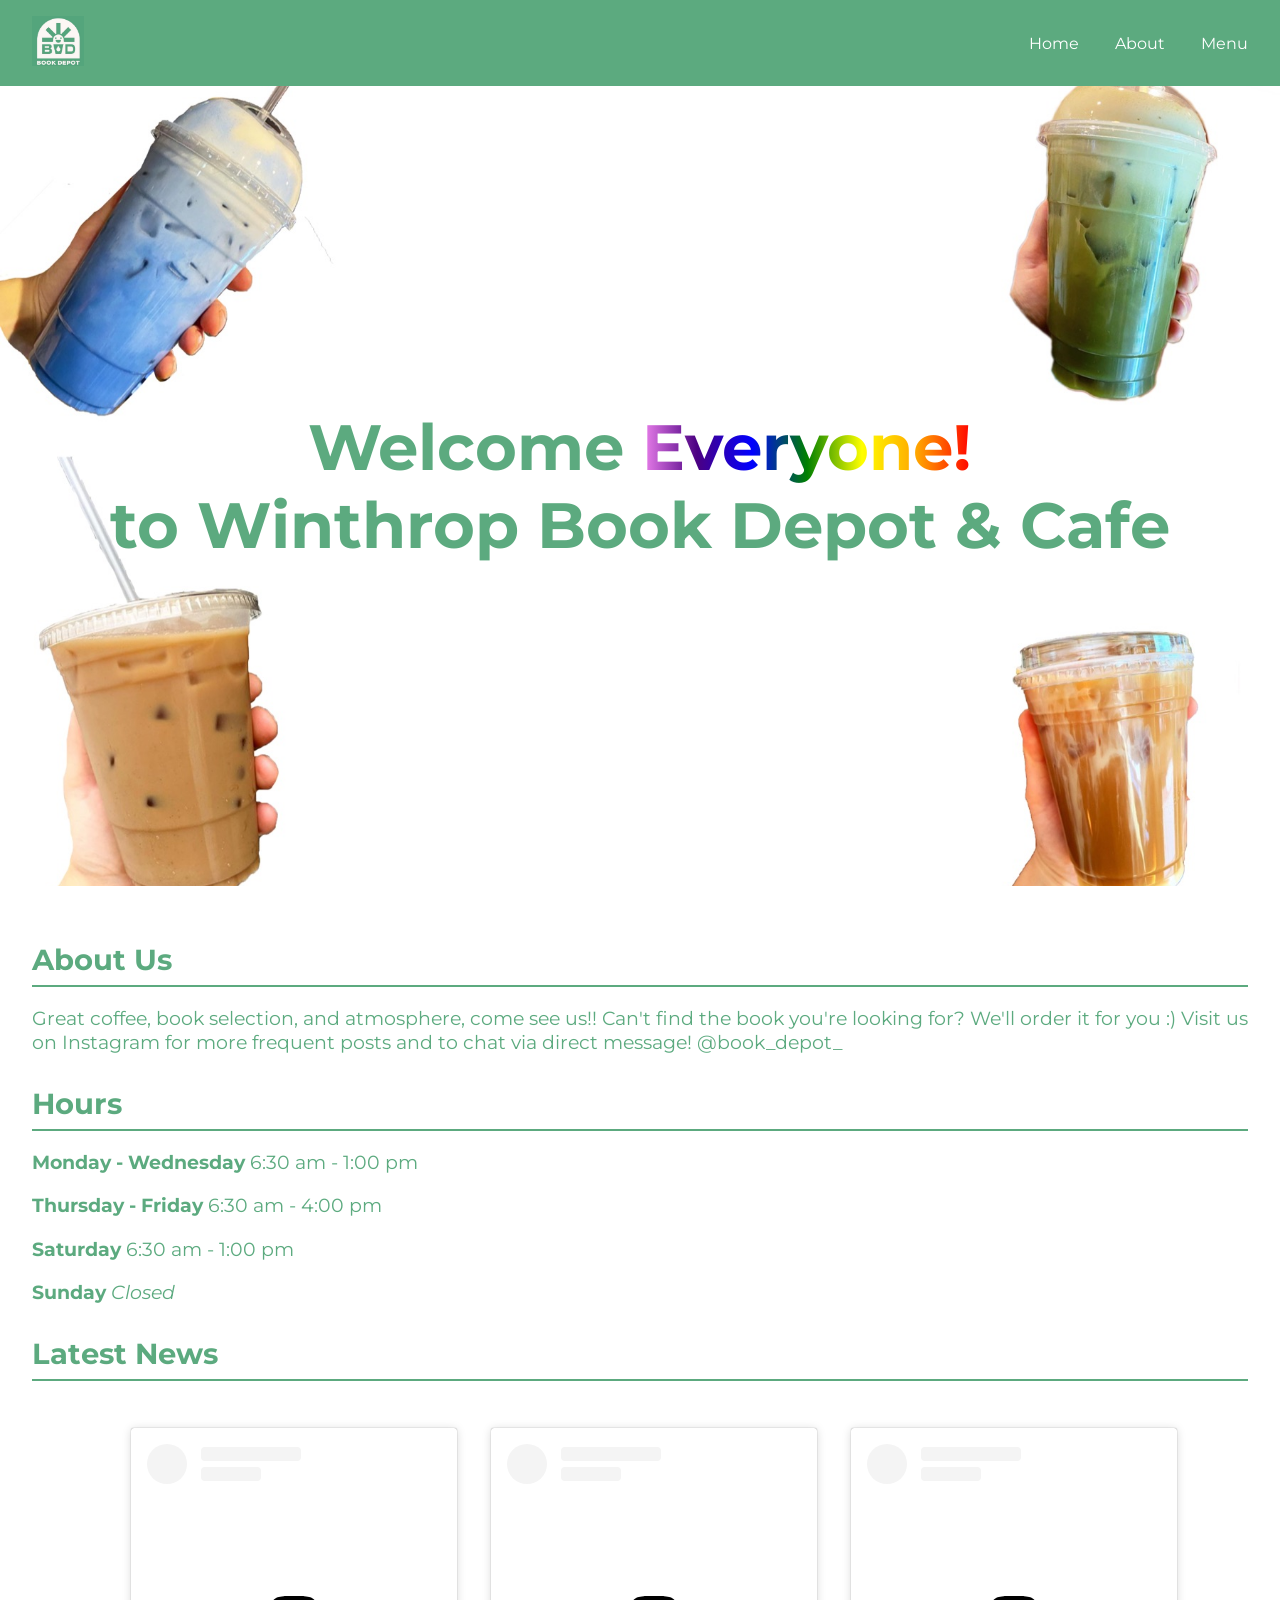
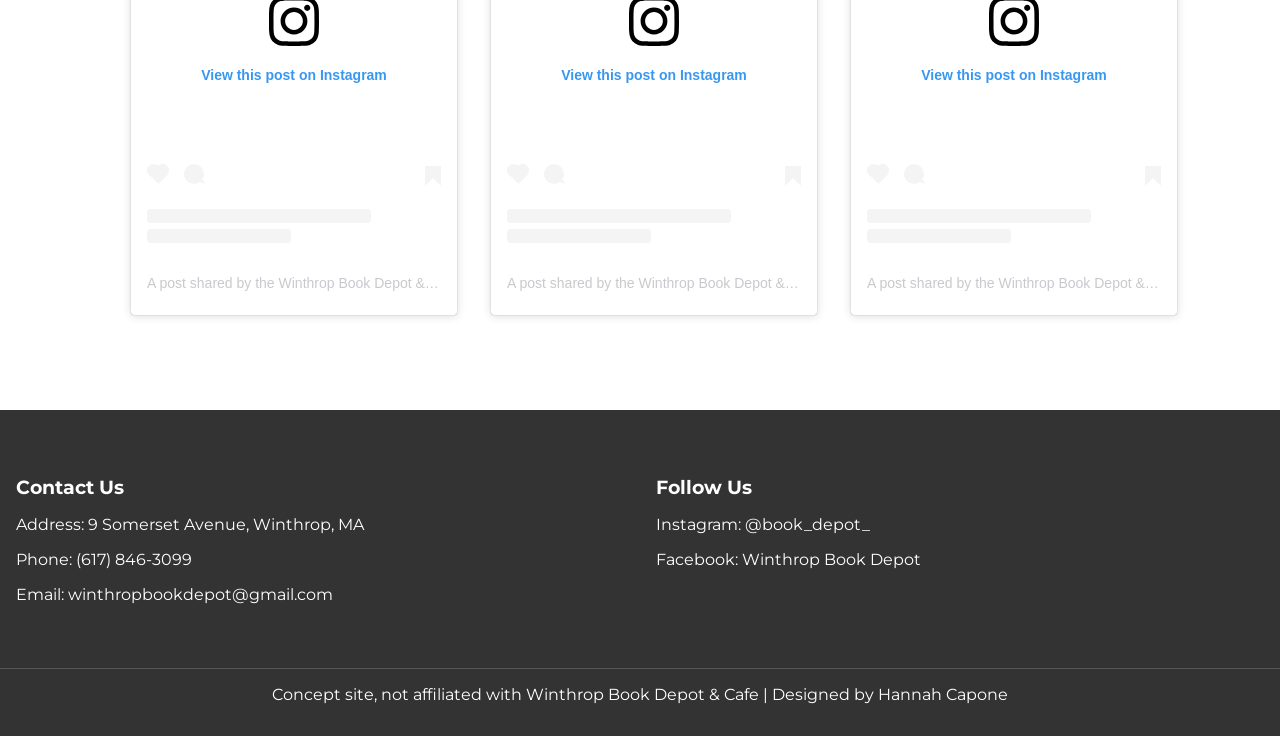
<file: index.html>
<!DOCTYPE html>
<html lang="en">
<head>
    <meta charset="UTF-8">
    <meta name="viewport" content="width=device-width, initial-scale=1.0">
    <title>Winthrop Book Depot</title>
    <link rel="stylesheet" href="styles.css">
</head>

<body>
    <!-- Navbar -->
    <nav class="navbar">
        <div class="logo">
            <a href="index.html">
                <img src="logo.jpg" alt="Winthrop Book Depot Logo"></a>
        </div>
        <div class="menu">
            <a href="index.html">Home</a>
            <a href="about.html">About</a>
            <a href="menu.html">Menu</a>
        </div>
    </nav>

    <!-- Hero Section -->
    <section class="hero" id="home">
        <h1>Welcome <span>Everyone!</span> <br> to Winthrop Book Depot & Cafe</h1>
    </section>


    <!-- Main Content -->
    <div class="content">
        <!-- About Section -->
        <div class="section" id="about">
            <h2>About Us</h2>
            <p>Great coffee, book selection, and atmosphere, come see us!! Can't find the book you're looking for? We'll order it for you :) Visit us on Instagram for more frequent posts and to chat via direct message! @book_depot_</p>
        </div>
        <div class="section" id="hours">
            <h2>Hours</h2>
            <p><b>Monday - Wednesday</b> 6:30 am - 1:00 pm</p>
            <p><b>Thursday - Friday</b> 6:30 am - 4:00 pm</p>
            <p><b>Saturday</b> 6:30 am - 1:00 pm</p>
            <p><b>Sunday</b> <i>Closed</i></p>

        </div>

        <!-- Instagram Section -->
        <div class="section" id="latest">
            <h2>Latest News</h2>
            <section class="instagram-posts">
                <div class="instagram-post">
                    <blockquote class="instagram-media" data-instgrm-captioned data-instgrm-permalink="https://www.instagram.com/p/C9DjlTVy_Si/?utm_source=ig_embed&amp;utm_campaign=loading" data-instgrm-version="14" style=" background:#FFF; border:0; border-radius:3px; box-shadow:0 0 1px 0 rgba(0,0,0,0.5),0 1px 10px 0 rgba(0,0,0,0.15); margin: 1px; max-width:540px; min-width:326px; padding:0; width:99.375%; width:-webkit-calc(100% - 2px); width:calc(100% - 2px);"><div style="padding:16px;"> <a href="https://www.instagram.com/p/C9DjlTVy_Si/?utm_source=ig_embed&amp;utm_campaign=loading" style=" background:#FFFFFF; line-height:0; padding:0 0; text-align:center; text-decoration:none; width:100%;" target="_blank"> <div style=" display: flex; flex-direction: row; align-items: center;"> <div style="background-color: #F4F4F4; border-radius: 50%; flex-grow: 0; height: 40px; margin-right: 14px; width: 40px;"></div> <div style="display: flex; flex-direction: column; flex-grow: 1; justify-content: center;"> <div style=" background-color: #F4F4F4; border-radius: 4px; flex-grow: 0; height: 14px; margin-bottom: 6px; width: 100px;"></div> <div style=" background-color: #F4F4F4; border-radius: 4px; flex-grow: 0; height: 14px; width: 60px;"></div></div></div><div style="padding: 19% 0;"></div> <div style="display:block; height:50px; margin:0 auto 12px; width:50px;"><svg width="50px" height="50px" viewBox="0 0 60 60" version="1.1" xmlns="https://www.w3.org/2000/svg" xmlns:xlink="https://www.w3.org/1999/xlink"><g stroke="none" stroke-width="1" fill="none" fill-rule="evenodd"><g transform="translate(-511.000000, -20.000000)" fill="#000000"><g><path d="M556.869,30.41 C554.814,30.41 553.148,32.076 553.148,34.131 C553.148,36.186 554.814,37.852 556.869,37.852 C558.924,37.852 560.59,36.186 560.59,34.131 C560.59,32.076 558.924,30.41 556.869,30.41 M541,60.657 C535.114,60.657 530.342,55.887 530.342,50 C530.342,44.114 535.114,39.342 541,39.342 C546.887,39.342 551.658,44.114 551.658,50 C551.658,55.887 546.887,60.657 541,60.657 M541,33.886 C532.1,33.886 524.886,41.1 524.886,50 C524.886,58.899 532.1,66.113 541,66.113 C549.9,66.113 557.115,58.899 557.115,50 C557.115,41.1 549.9,33.886 541,33.886 M565.378,62.101 C565.244,65.022 564.756,66.606 564.346,67.663 C563.803,69.06 563.154,70.057 562.106,71.106 C561.058,72.155 560.06,72.803 558.662,73.347 C557.607,73.757 556.021,74.244 553.102,74.378 C549.944,74.521 548.997,74.552 541,74.552 C533.003,74.552 532.056,74.521 528.898,74.378 C525.979,74.244 524.393,73.757 523.338,73.347 C521.94,72.803 520.942,72.155 519.894,71.106 C518.846,70.057 518.197,69.06 517.654,67.663 C517.244,66.606 516.755,65.022 516.623,62.101 C516.479,58.943 516.448,57.996 516.448,50 C516.448,42.003 516.479,41.056 516.623,37.899 C516.755,34.978 517.244,33.391 517.654,32.338 C518.197,30.938 518.846,29.942 519.894,28.894 C520.942,27.846 521.94,27.196 523.338,26.654 C524.393,26.244 525.979,25.756 528.898,25.623 C532.057,25.479 533.004,25.448 541,25.448 C548.997,25.448 549.943,25.479 553.102,25.623 C556.021,25.756 557.607,26.244 558.662,26.654 C560.06,27.196 561.058,27.846 562.106,28.894 C563.154,29.942 563.803,30.938 564.346,32.338 C564.756,33.391 565.244,34.978 565.378,37.899 C565.522,41.056 565.552,42.003 565.552,50 C565.552,57.996 565.522,58.943 565.378,62.101 M570.82,37.631 C570.674,34.438 570.167,32.258 569.425,30.349 C568.659,28.377 567.633,26.702 565.965,25.035 C564.297,23.368 562.623,22.342 560.652,21.575 C558.743,20.834 556.562,20.326 553.369,20.18 C550.169,20.033 549.148,20 541,20 C532.853,20 531.831,20.033 528.631,20.18 C525.438,20.326 523.257,20.834 521.349,21.575 C519.376,22.342 517.703,23.368 516.035,25.035 C514.368,26.702 513.342,28.377 512.574,30.349 C511.834,32.258 511.326,34.438 511.181,37.631 C511.035,40.831 511,41.851 511,50 C511,58.147 511.035,59.17 511.181,62.369 C511.326,65.562 511.834,67.743 512.574,69.651 C513.342,71.625 514.368,73.296 516.035,74.965 C517.703,76.634 519.376,77.658 521.349,78.425 C523.257,79.167 525.438,79.673 528.631,79.82 C531.831,79.965 532.853,80.001 541,80.001 C549.148,80.001 550.169,79.965 553.369,79.82 C556.562,79.673 558.743,79.167 560.652,78.425 C562.623,77.658 564.297,76.634 565.965,74.965 C567.633,73.296 568.659,71.625 569.425,69.651 C570.167,67.743 570.674,65.562 570.82,62.369 C570.966,59.17 571,58.147 571,50 C571,41.851 570.966,40.831 570.82,37.631"></path></g></g></g></svg></div><div style="padding-top: 8px;"> <div style=" color:#3897f0; font-family:Arial,sans-serif; font-size:14px; font-style:normal; font-weight:550; line-height:18px;">View this post on Instagram</div></div><div style="padding: 12.5% 0;"></div> <div style="display: flex; flex-direction: row; margin-bottom: 14px; align-items: center;"><div> <div style="background-color: #F4F4F4; border-radius: 50%; height: 12.5px; width: 12.5px; transform: translateX(0px) translateY(7px);"></div> <div style="background-color: #F4F4F4; height: 12.5px; transform: rotate(-45deg) translateX(3px) translateY(1px); width: 12.5px; flex-grow: 0; margin-right: 14px; margin-left: 2px;"></div> <div style="background-color: #F4F4F4; border-radius: 50%; height: 12.5px; width: 12.5px; transform: translateX(9px) translateY(-18px);"></div></div><div style="margin-left: 8px;"> <div style=" background-color: #F4F4F4; border-radius: 50%; flex-grow: 0; height: 20px; width: 20px;"></div> <div style=" width: 0; height: 0; border-top: 2px solid transparent; border-left: 6px solid #f4f4f4; border-bottom: 2px solid transparent; transform: translateX(16px) translateY(-4px) rotate(30deg)"></div></div><div style="margin-left: auto;"> <div style=" width: 0px; border-top: 8px solid #F4F4F4; border-right: 8px solid transparent; transform: translateY(16px);"></div> <div style=" background-color: #F4F4F4; flex-grow: 0; height: 12px; width: 16px; transform: translateY(-4px);"></div> <div style=" width: 0; height: 0; border-top: 8px solid #F4F4F4; border-left: 8px solid transparent; transform: translateY(-4px) translateX(8px);"></div></div></div> <div style="display: flex; flex-direction: column; flex-grow: 1; justify-content: center; margin-bottom: 24px;"> <div style=" background-color: #F4F4F4; border-radius: 4px; flex-grow: 0; height: 14px; margin-bottom: 6px; width: 224px;"></div> <div style=" background-color: #F4F4F4; border-radius: 4px; flex-grow: 0; height: 14px; width: 144px;"></div></div></a><p style=" color:#c9c8cd; font-family:Arial,sans-serif; font-size:14px; line-height:17px; margin-bottom:0; margin-top:8px; overflow:hidden; padding:8px 0 7px; text-align:center; text-overflow:ellipsis; white-space:nowrap;"><a href="https://www.instagram.com/p/C9DjlTVy_Si/?utm_source=ig_embed&amp;utm_campaign=loading" style=" color:#c9c8cd; font-family:Arial,sans-serif; font-size:14px; font-style:normal; font-weight:normal; line-height:17px; text-decoration:none;" target="_blank">A post shared by the Winthrop Book Depot &amp; Cafe (@book_depot_)</a></p></div></blockquote>                </div>
                <div class="instagram-post">
                    <blockquote class="instagram-media" data-instgrm-captioned data-instgrm-permalink="https://www.instagram.com/p/C8rqz9oOfrF/?utm_source=ig_embed&amp;utm_campaign=loading" data-instgrm-version="14" style=" background:#FFF; border:0; border-radius:3px; box-shadow:0 0 1px 0 rgba(0,0,0,0.5),0 1px 10px 0 rgba(0,0,0,0.15); margin: 1px; max-width:540px; min-width:326px; padding:0; width:99.375%; width:-webkit-calc(100% - 2px); width:calc(100% - 2px);"><div style="padding:16px;"> <a href="https://www.instagram.com/p/C8rqz9oOfrF/?utm_source=ig_embed&amp;utm_campaign=loading" style=" background:#FFFFFF; line-height:0; padding:0 0; text-align:center; text-decoration:none; width:100%;" target="_blank"> <div style=" display: flex; flex-direction: row; align-items: center;"> <div style="background-color: #F4F4F4; border-radius: 50%; flex-grow: 0; height: 40px; margin-right: 14px; width: 40px;"></div> <div style="display: flex; flex-direction: column; flex-grow: 1; justify-content: center;"> <div style=" background-color: #F4F4F4; border-radius: 4px; flex-grow: 0; height: 14px; margin-bottom: 6px; width: 100px;"></div> <div style=" background-color: #F4F4F4; border-radius: 4px; flex-grow: 0; height: 14px; width: 60px;"></div></div></div><div style="padding: 19% 0;"></div> <div style="display:block; height:50px; margin:0 auto 12px; width:50px;"><svg width="50px" height="50px" viewBox="0 0 60 60" version="1.1" xmlns="https://www.w3.org/2000/svg" xmlns:xlink="https://www.w3.org/1999/xlink"><g stroke="none" stroke-width="1" fill="none" fill-rule="evenodd"><g transform="translate(-511.000000, -20.000000)" fill="#000000"><g><path d="M556.869,30.41 C554.814,30.41 553.148,32.076 553.148,34.131 C553.148,36.186 554.814,37.852 556.869,37.852 C558.924,37.852 560.59,36.186 560.59,34.131 C560.59,32.076 558.924,30.41 556.869,30.41 M541,60.657 C535.114,60.657 530.342,55.887 530.342,50 C530.342,44.114 535.114,39.342 541,39.342 C546.887,39.342 551.658,44.114 551.658,50 C551.658,55.887 546.887,60.657 541,60.657 M541,33.886 C532.1,33.886 524.886,41.1 524.886,50 C524.886,58.899 532.1,66.113 541,66.113 C549.9,66.113 557.115,58.899 557.115,50 C557.115,41.1 549.9,33.886 541,33.886 M565.378,62.101 C565.244,65.022 564.756,66.606 564.346,67.663 C563.803,69.06 563.154,70.057 562.106,71.106 C561.058,72.155 560.06,72.803 558.662,73.347 C557.607,73.757 556.021,74.244 553.102,74.378 C549.944,74.521 548.997,74.552 541,74.552 C533.003,74.552 532.056,74.521 528.898,74.378 C525.979,74.244 524.393,73.757 523.338,73.347 C521.94,72.803 520.942,72.155 519.894,71.106 C518.846,70.057 518.197,69.06 517.654,67.663 C517.244,66.606 516.755,65.022 516.623,62.101 C516.479,58.943 516.448,57.996 516.448,50 C516.448,42.003 516.479,41.056 516.623,37.899 C516.755,34.978 517.244,33.391 517.654,32.338 C518.197,30.938 518.846,29.942 519.894,28.894 C520.942,27.846 521.94,27.196 523.338,26.654 C524.393,26.244 525.979,25.756 528.898,25.623 C532.057,25.479 533.004,25.448 541,25.448 C548.997,25.448 549.943,25.479 553.102,25.623 C556.021,25.756 557.607,26.244 558.662,26.654 C560.06,27.196 561.058,27.846 562.106,28.894 C563.154,29.942 563.803,30.938 564.346,32.338 C564.756,33.391 565.244,34.978 565.378,37.899 C565.522,41.056 565.552,42.003 565.552,50 C565.552,57.996 565.522,58.943 565.378,62.101 M570.82,37.631 C570.674,34.438 570.167,32.258 569.425,30.349 C568.659,28.377 567.633,26.702 565.965,25.035 C564.297,23.368 562.623,22.342 560.652,21.575 C558.743,20.834 556.562,20.326 553.369,20.18 C550.169,20.033 549.148,20 541,20 C532.853,20 531.831,20.033 528.631,20.18 C525.438,20.326 523.257,20.834 521.349,21.575 C519.376,22.342 517.703,23.368 516.035,25.035 C514.368,26.702 513.342,28.377 512.574,30.349 C511.834,32.258 511.326,34.438 511.181,37.631 C511.035,40.831 511,41.851 511,50 C511,58.147 511.035,59.17 511.181,62.369 C511.326,65.562 511.834,67.743 512.574,69.651 C513.342,71.625 514.368,73.296 516.035,74.965 C517.703,76.634 519.376,77.658 521.349,78.425 C523.257,79.167 525.438,79.673 528.631,79.82 C531.831,79.965 532.853,80.001 541,80.001 C549.148,80.001 550.169,79.965 553.369,79.82 C556.562,79.673 558.743,79.167 560.652,78.425 C562.623,77.658 564.297,76.634 565.965,74.965 C567.633,73.296 568.659,71.625 569.425,69.651 C570.167,67.743 570.674,65.562 570.82,62.369 C570.966,59.17 571,58.147 571,50 C571,41.851 570.966,40.831 570.82,37.631"></path></g></g></g></svg></div><div style="padding-top: 8px;"> <div style=" color:#3897f0; font-family:Arial,sans-serif; font-size:14px; font-style:normal; font-weight:550; line-height:18px;">View this post on Instagram</div></div><div style="padding: 12.5% 0;"></div> <div style="display: flex; flex-direction: row; margin-bottom: 14px; align-items: center;"><div> <div style="background-color: #F4F4F4; border-radius: 50%; height: 12.5px; width: 12.5px; transform: translateX(0px) translateY(7px);"></div> <div style="background-color: #F4F4F4; height: 12.5px; transform: rotate(-45deg) translateX(3px) translateY(1px); width: 12.5px; flex-grow: 0; margin-right: 14px; margin-left: 2px;"></div> <div style="background-color: #F4F4F4; border-radius: 50%; height: 12.5px; width: 12.5px; transform: translateX(9px) translateY(-18px);"></div></div><div style="margin-left: 8px;"> <div style=" background-color: #F4F4F4; border-radius: 50%; flex-grow: 0; height: 20px; width: 20px;"></div> <div style=" width: 0; height: 0; border-top: 2px solid transparent; border-left: 6px solid #f4f4f4; border-bottom: 2px solid transparent; transform: translateX(16px) translateY(-4px) rotate(30deg)"></div></div><div style="margin-left: auto;"> <div style=" width: 0px; border-top: 8px solid #F4F4F4; border-right: 8px solid transparent; transform: translateY(16px);"></div> <div style=" background-color: #F4F4F4; flex-grow: 0; height: 12px; width: 16px; transform: translateY(-4px);"></div> <div style=" width: 0; height: 0; border-top: 8px solid #F4F4F4; border-left: 8px solid transparent; transform: translateY(-4px) translateX(8px);"></div></div></div> <div style="display: flex; flex-direction: column; flex-grow: 1; justify-content: center; margin-bottom: 24px;"> <div style=" background-color: #F4F4F4; border-radius: 4px; flex-grow: 0; height: 14px; margin-bottom: 6px; width: 224px;"></div> <div style=" background-color: #F4F4F4; border-radius: 4px; flex-grow: 0; height: 14px; width: 144px;"></div></div></a><p style=" color:#c9c8cd; font-family:Arial,sans-serif; font-size:14px; line-height:17px; margin-bottom:0; margin-top:8px; overflow:hidden; padding:8px 0 7px; text-align:center; text-overflow:ellipsis; white-space:nowrap;"><a href="https://www.instagram.com/p/C8rqz9oOfrF/?utm_source=ig_embed&amp;utm_campaign=loading" style=" color:#c9c8cd; font-family:Arial,sans-serif; font-size:14px; font-style:normal; font-weight:normal; line-height:17px; text-decoration:none;" target="_blank">A post shared by the Winthrop Book Depot &amp; Cafe (@book_depot_)</a></p></div></blockquote>
                </div>
                <div class="instagram-post">
                    <blockquote class="instagram-media" data-instgrm-captioned data-instgrm-permalink="https://www.instagram.com/reel/C8aHNQGv-9n/?utm_source=ig_embed&amp;utm_campaign=loading" data-instgrm-version="14" style=" background:#FFF; border:0; border-radius:3px; box-shadow:0 0 1px 0 rgba(0,0,0,0.5),0 1px 10px 0 rgba(0,0,0,0.15); margin: 1px; max-width:540px; min-width:326px; padding:0; width:99.375%; width:-webkit-calc(100% - 2px); width:calc(100% - 2px);"><div style="padding:16px;"> <a href="https://www.instagram.com/reel/C8aHNQGv-9n/?utm_source=ig_embed&amp;utm_campaign=loading" style=" background:#FFFFFF; line-height:0; padding:0 0; text-align:center; text-decoration:none; width:100%;" target="_blank"> <div style=" display: flex; flex-direction: row; align-items: center;"> <div style="background-color: #F4F4F4; border-radius: 50%; flex-grow: 0; height: 40px; margin-right: 14px; width: 40px;"></div> <div style="display: flex; flex-direction: column; flex-grow: 1; justify-content: center;"> <div style=" background-color: #F4F4F4; border-radius: 4px; flex-grow: 0; height: 14px; margin-bottom: 6px; width: 100px;"></div> <div style=" background-color: #F4F4F4; border-radius: 4px; flex-grow: 0; height: 14px; width: 60px;"></div></div></div><div style="padding: 19% 0;"></div> <div style="display:block; height:50px; margin:0 auto 12px; width:50px;"><svg width="50px" height="50px" viewBox="0 0 60 60" version="1.1" xmlns="https://www.w3.org/2000/svg" xmlns:xlink="https://www.w3.org/1999/xlink"><g stroke="none" stroke-width="1" fill="none" fill-rule="evenodd"><g transform="translate(-511.000000, -20.000000)" fill="#000000"><g><path d="M556.869,30.41 C554.814,30.41 553.148,32.076 553.148,34.131 C553.148,36.186 554.814,37.852 556.869,37.852 C558.924,37.852 560.59,36.186 560.59,34.131 C560.59,32.076 558.924,30.41 556.869,30.41 M541,60.657 C535.114,60.657 530.342,55.887 530.342,50 C530.342,44.114 535.114,39.342 541,39.342 C546.887,39.342 551.658,44.114 551.658,50 C551.658,55.887 546.887,60.657 541,60.657 M541,33.886 C532.1,33.886 524.886,41.1 524.886,50 C524.886,58.899 532.1,66.113 541,66.113 C549.9,66.113 557.115,58.899 557.115,50 C557.115,41.1 549.9,33.886 541,33.886 M565.378,62.101 C565.244,65.022 564.756,66.606 564.346,67.663 C563.803,69.06 563.154,70.057 562.106,71.106 C561.058,72.155 560.06,72.803 558.662,73.347 C557.607,73.757 556.021,74.244 553.102,74.378 C549.944,74.521 548.997,74.552 541,74.552 C533.003,74.552 532.056,74.521 528.898,74.378 C525.979,74.244 524.393,73.757 523.338,73.347 C521.94,72.803 520.942,72.155 519.894,71.106 C518.846,70.057 518.197,69.06 517.654,67.663 C517.244,66.606 516.755,65.022 516.623,62.101 C516.479,58.943 516.448,57.996 516.448,50 C516.448,42.003 516.479,41.056 516.623,37.899 C516.755,34.978 517.244,33.391 517.654,32.338 C518.197,30.938 518.846,29.942 519.894,28.894 C520.942,27.846 521.94,27.196 523.338,26.654 C524.393,26.244 525.979,25.756 528.898,25.623 C532.057,25.479 533.004,25.448 541,25.448 C548.997,25.448 549.943,25.479 553.102,25.623 C556.021,25.756 557.607,26.244 558.662,26.654 C560.06,27.196 561.058,27.846 562.106,28.894 C563.154,29.942 563.803,30.938 564.346,32.338 C564.756,33.391 565.244,34.978 565.378,37.899 C565.522,41.056 565.552,42.003 565.552,50 C565.552,57.996 565.522,58.943 565.378,62.101 M570.82,37.631 C570.674,34.438 570.167,32.258 569.425,30.349 C568.659,28.377 567.633,26.702 565.965,25.035 C564.297,23.368 562.623,22.342 560.652,21.575 C558.743,20.834 556.562,20.326 553.369,20.18 C550.169,20.033 549.148,20 541,20 C532.853,20 531.831,20.033 528.631,20.18 C525.438,20.326 523.257,20.834 521.349,21.575 C519.376,22.342 517.703,23.368 516.035,25.035 C514.368,26.702 513.342,28.377 512.574,30.349 C511.834,32.258 511.326,34.438 511.181,37.631 C511.035,40.831 511,41.851 511,50 C511,58.147 511.035,59.17 511.181,62.369 C511.326,65.562 511.834,67.743 512.574,69.651 C513.342,71.625 514.368,73.296 516.035,74.965 C517.703,76.634 519.376,77.658 521.349,78.425 C523.257,79.167 525.438,79.673 528.631,79.82 C531.831,79.965 532.853,80.001 541,80.001 C549.148,80.001 550.169,79.965 553.369,79.82 C556.562,79.673 558.743,79.167 560.652,78.425 C562.623,77.658 564.297,76.634 565.965,74.965 C567.633,73.296 568.659,71.625 569.425,69.651 C570.167,67.743 570.674,65.562 570.82,62.369 C570.966,59.17 571,58.147 571,50 C571,41.851 570.966,40.831 570.82,37.631"></path></g></g></g></svg></div><div style="padding-top: 8px;"> <div style=" color:#3897f0; font-family:Arial,sans-serif; font-size:14px; font-style:normal; font-weight:550; line-height:18px;">View this post on Instagram</div></div><div style="padding: 12.5% 0;"></div> <div style="display: flex; flex-direction: row; margin-bottom: 14px; align-items: center;"><div> <div style="background-color: #F4F4F4; border-radius: 50%; height: 12.5px; width: 12.5px; transform: translateX(0px) translateY(7px);"></div> <div style="background-color: #F4F4F4; height: 12.5px; transform: rotate(-45deg) translateX(3px) translateY(1px); width: 12.5px; flex-grow: 0; margin-right: 14px; margin-left: 2px;"></div> <div style="background-color: #F4F4F4; border-radius: 50%; height: 12.5px; width: 12.5px; transform: translateX(9px) translateY(-18px);"></div></div><div style="margin-left: 8px;"> <div style=" background-color: #F4F4F4; border-radius: 50%; flex-grow: 0; height: 20px; width: 20px;"></div> <div style=" width: 0; height: 0; border-top: 2px solid transparent; border-left: 6px solid #f4f4f4; border-bottom: 2px solid transparent; transform: translateX(16px) translateY(-4px) rotate(30deg)"></div></div><div style="margin-left: auto;"> <div style=" width: 0px; border-top: 8px solid #F4F4F4; border-right: 8px solid transparent; transform: translateY(16px);"></div> <div style=" background-color: #F4F4F4; flex-grow: 0; height: 12px; width: 16px; transform: translateY(-4px);"></div> <div style=" width: 0; height: 0; border-top: 8px solid #F4F4F4; border-left: 8px solid transparent; transform: translateY(-4px) translateX(8px);"></div></div></div> <div style="display: flex; flex-direction: column; flex-grow: 1; justify-content: center; margin-bottom: 24px;"> <div style=" background-color: #F4F4F4; border-radius: 4px; flex-grow: 0; height: 14px; margin-bottom: 6px; width: 224px;"></div> <div style=" background-color: #F4F4F4; border-radius: 4px; flex-grow: 0; height: 14px; width: 144px;"></div></div></a><p style=" color:#c9c8cd; font-family:Arial,sans-serif; font-size:14px; line-height:17px; margin-bottom:0; margin-top:8px; overflow:hidden; padding:8px 0 7px; text-align:center; text-overflow:ellipsis; white-space:nowrap;"><a href="https://www.instagram.com/reel/C8aHNQGv-9n/?utm_source=ig_embed&amp;utm_campaign=loading" style=" color:#c9c8cd; font-family:Arial,sans-serif; font-size:14px; font-style:normal; font-weight:normal; line-height:17px; text-decoration:none;" target="_blank">A post shared by the Winthrop Book Depot &amp; Cafe (@book_depot_)</a></p></div></blockquote>                </div>
            </section>
        </div>
    </div>

    <div id="footer-placeholder"></div>
    <script src="includeFooter.js"></script>
    <script async src="https://www.instagram.com/embed.js"></script>

</body>
</html>
</file>
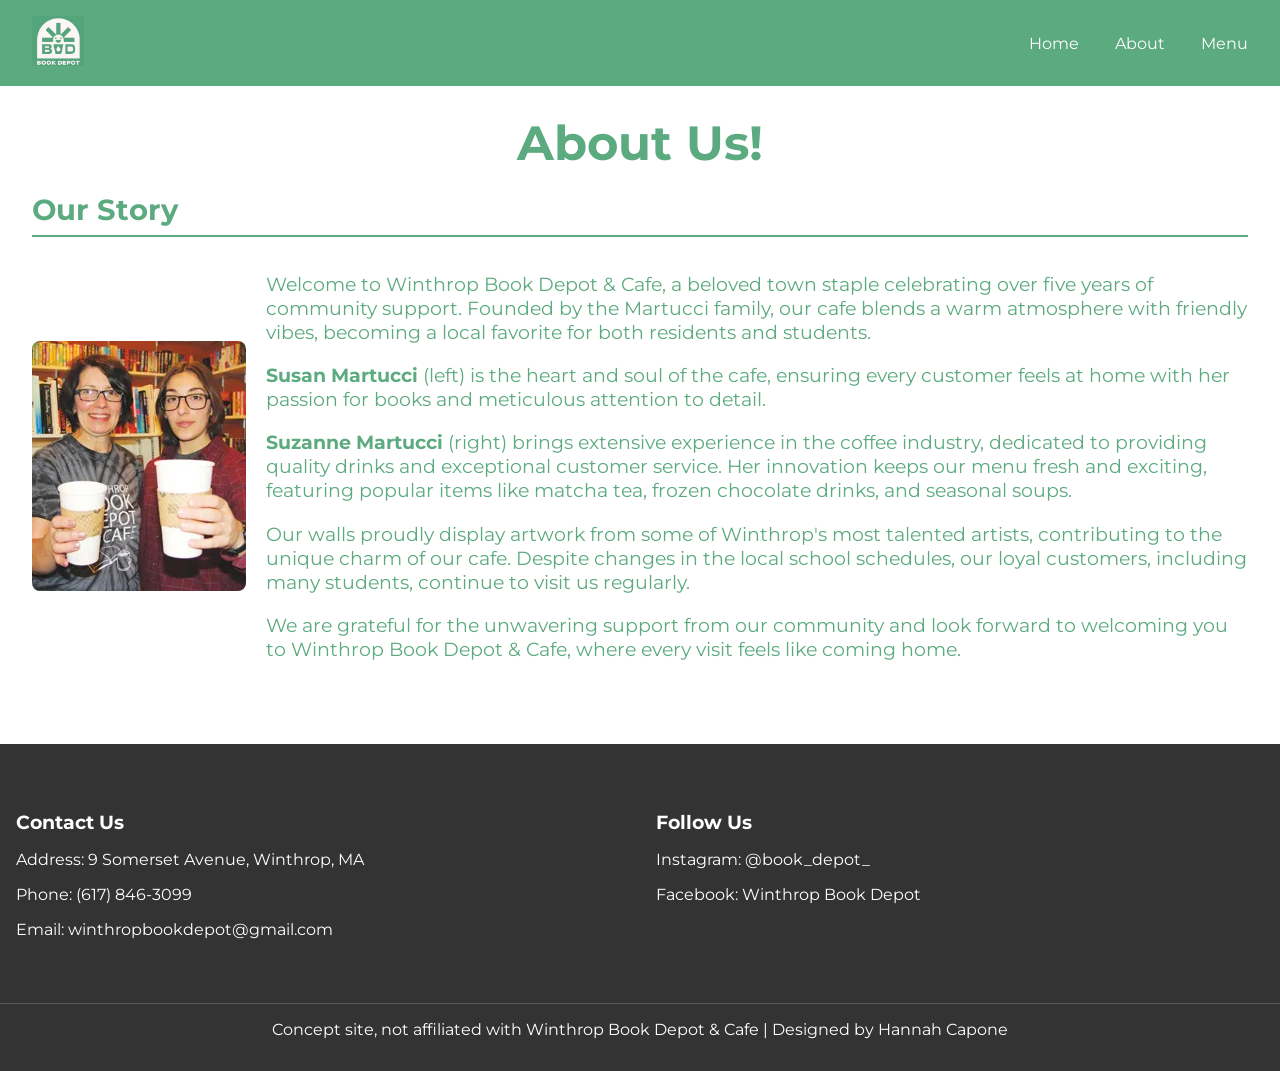
<file: about.html>
<!DOCTYPE html>
<html lang="en">
<head>
    <meta charset="UTF-8">
    <meta name="viewport" content="width=device-width, initial-scale=1.0">
    <title>About Us - Winthrop Book Depot</title>
    <link rel="stylesheet" href="styles.css">
</head>

<body>
    <!-- Navbar -->
    <nav class="navbar">
        <div class="logo">
            <a href="index.html">
                <img src="logo.jpg" alt="Winthrop Book Depot Logo"></a>
        </div>
        <div class="menu">
            <a href="index.html">Home</a>
            <a href="about.html">About</a>
            <a href="menu.html">Menu</a>
        </div>
    </nav>

    <!-- Main Content -->
    <div class="content">
        <!-- Hero Section -->
        <section class="hero0" id="about">
            <h1>About Us!</h1>
        </section>

    <!-- Owner Profiles Section -->
    <div class="section" id="owners">
        <h2>Our Story</h2>

        <div class="owner-profile">
            <img src="family.webp" alt="Susan and Suzanne Martucci holding coffee cups in the shop">
            <div class="description">
                <p>Welcome to Winthrop Book Depot & Cafe, a beloved town staple celebrating over five years of community support. Founded by the Martucci family, our cafe blends a warm atmosphere with friendly vibes, becoming a local favorite for both residents and students.</p>
                <p><strong>Susan Martucci</strong> (left) is the heart and soul of the cafe, ensuring every customer feels at home with her passion for books and meticulous attention to detail.</p>
                <p><strong>Suzanne Martucci</strong> (right) brings extensive experience in the coffee industry, dedicated to providing quality drinks and exceptional customer service. Her innovation keeps our menu fresh and exciting, featuring popular items like matcha tea, frozen chocolate drinks, and seasonal soups.</p>
                <p>Our walls proudly display artwork from some of Winthrop's most talented artists, contributing to the unique charm of our cafe. Despite changes in the local school schedules, our loyal customers, including many students, continue to visit us regularly.</p>
                <p>We are grateful for the unwavering support from our community and look forward to welcoming you to Winthrop Book Depot & Cafe, where every visit feels like coming home.</p>
            </div>
        </div>
    </div>    
    </div>

    <div id="footer-placeholder"></div>
    <script src="includeFooter.js"></script>


</body>
</html>
</file>
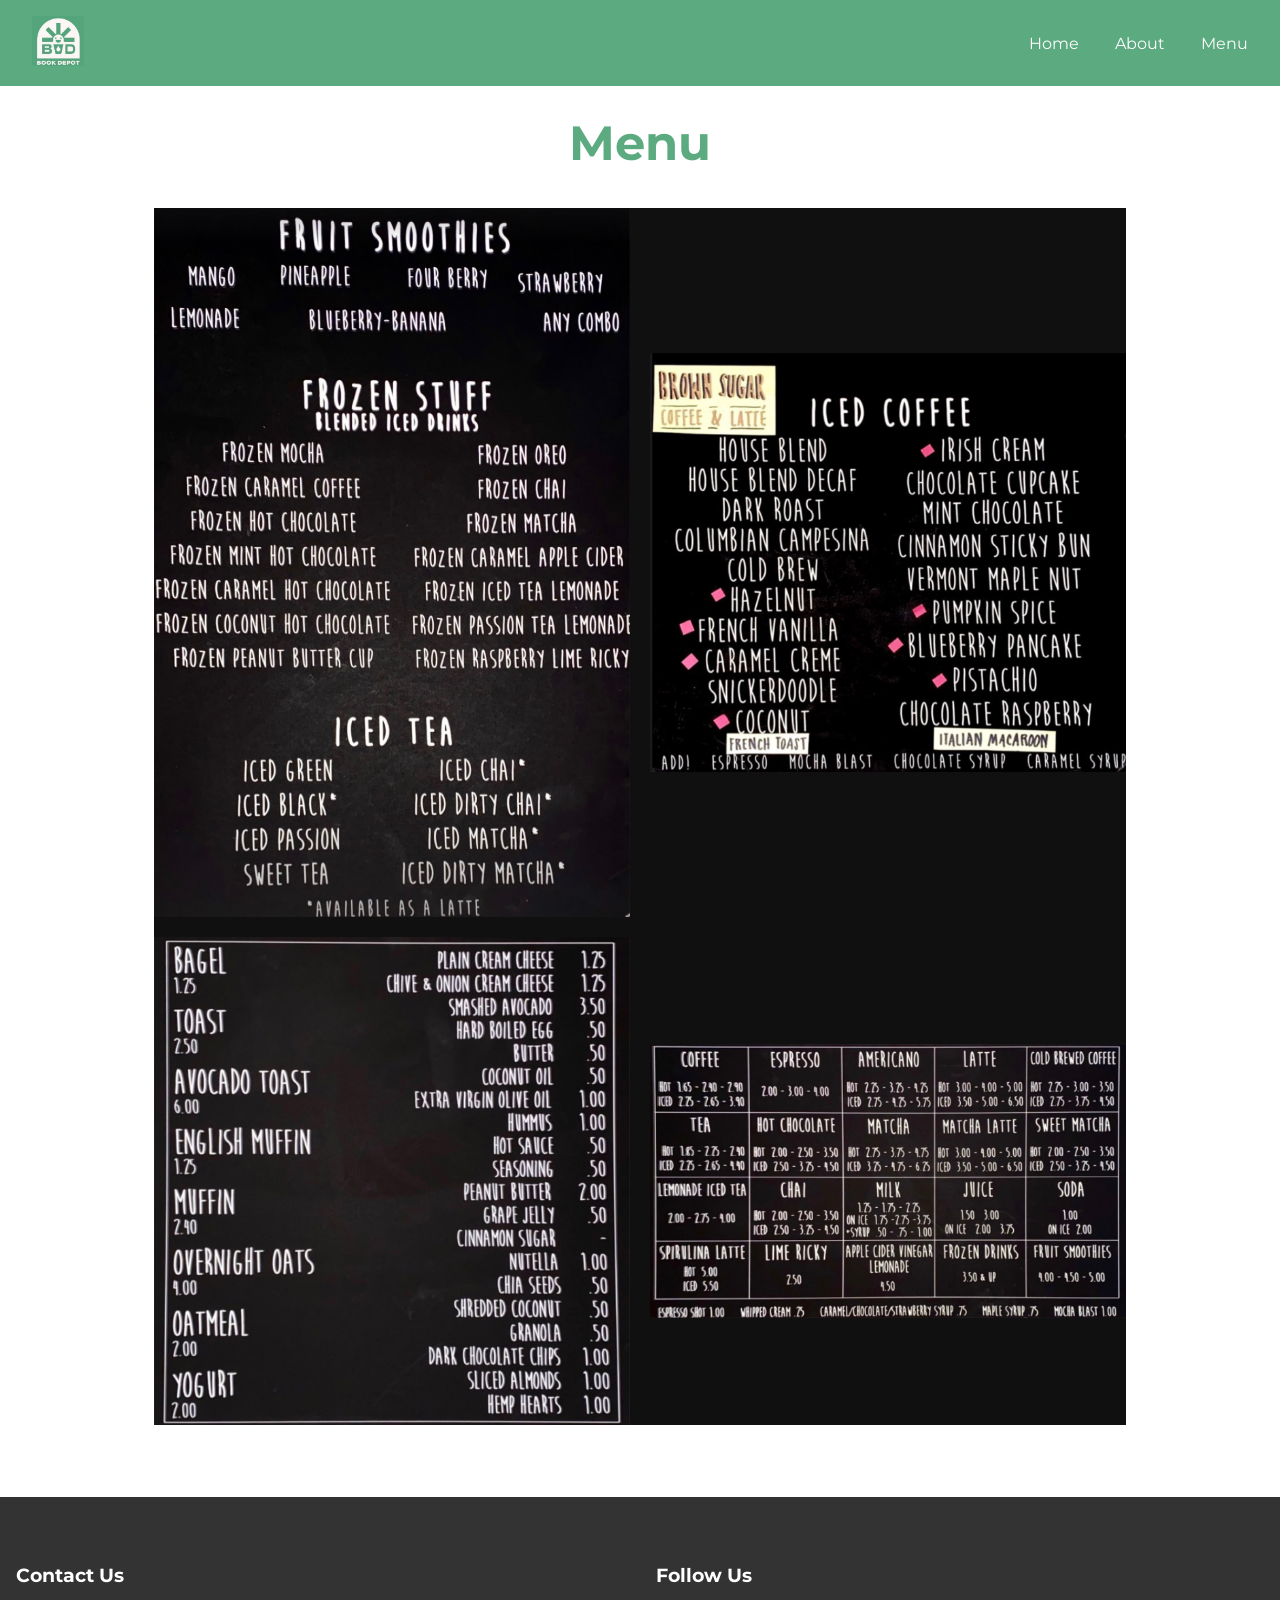
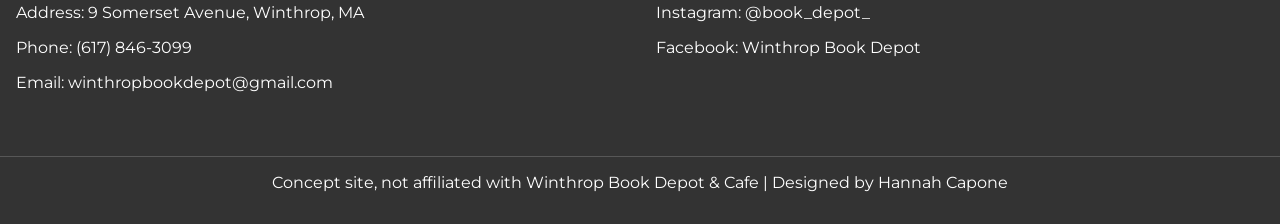
<file: menu.html>
<!DOCTYPE html>
<html lang="en">
<head>
    <meta charset="UTF-8">
    <meta name="viewport" content="width=device-width, initial-scale=1.0">
    <title>Menu - Winthrop Book Depot</title>
    <link rel="stylesheet" href="styles.css">
</head>

<body>
    <!-- Navbar -->
    <nav class="navbar">
        <div class="logo">
            <a href="index.html">
                <img src="logo.jpg" alt="Winthrop Book Depot Logo"></a>
        </div>
        <div class="menu">
            <a href="index.html">Home</a>
            <a href="about.html">About</a>
            <a href="menu.html">Menu</a>
        </div>
    </nav>

     <!-- Main Content -->
     <div class="content">
        <!-- Hero Section -->
        <section class="hero0" id="menu">
            <h1>Menu</h1>
        </section>

        <!-- Menu Images Section -->
        <section class="menu-images">
            <img src="menu1.jpg" alt="Menu Item 1">
            <img src="menu2.jpg" alt="Menu Item 2">
            <img src="menu3.jpg" alt="Menu Item 3">
            <img src="menu4.jpg" alt="Menu Item 4">
        </section>
    </div>


    <div id="footer-placeholder"></div>
    <script src="includeFooter.js"></script>


</body>
</html>
</file>
<file: styles.css>
/* styles.css */

@import url('https://fonts.googleapis.com/css2?family=Montserrat:wght@400;700&display=swap');

body {
    font-family: 'Montserrat', sans-serif;
    margin: 0;
    padding: 0;
    background-color: #f4f4f4;
}

.navbar {
    display: flex;
    justify-content: space-between;
    align-items: center;
    background-color: #5CAA7F;
    padding: 1rem;
}

.navbar .logo img {
    height: 50px;
}

.navbar a {
    color: #ffffff;
    text-decoration: none;
    padding: 0 1rem;
}

.navbar a:hover {
    background-color: #508669;
    transition: 0.3s;
}

.hero {
    background: url('coffee-shop.jpg') no-repeat center center/cover;
    height: 800px;
    color: #5CAA7F;
    display: flex;
    align-items: center;
    justify-content: center;
    text-align: center;
}

.hero0 {
    background: #ffffff;
    height: 50px;
    font-size : 2rem;
    color: #5CAA7F;
    display: flex;
    align-items: center;
    justify-content: center;
    text-align: center;
}

.hero h1 {
    font-size: 4rem;
    /* color: #074b2d; Change this if you want to set a different color for h1 */
}

.hero h1 span {
    background-image: linear-gradient(to right, violet, indigo, blue, green, yellow, orange, red);
    -webkit-background-clip: text;
    background-clip: text;
    color: transparent;
    display: inline-block;
    animation: rainbow-text-animation 5s linear infinite;
}

@keyframes rainbow-text-animation {
    0% {
        background-position: 0% 50%;
    }
    100% {
        background-position: 100% 50%;
    }
}

.content {
    padding: 2rem;
    background-color: #ffffff;
}

.instagram-posts {
    display: flex;
    justify-content: center; /* Center items horizontally */
}

.instagram-post {
    justify-content: center; /* Center items horizontally */
    max-width: 300px; /* Adjust width as needed */
    margin: 30px; /* Add margin between posts */
    box-sizing: border-box; 
}

.section {
    font-size: 1.2rem;
    margin-bottom: 2rem;
    color: #5CAA7F
}

.section h2 {
    border-bottom: 2px solid #5CAA7F;
    padding-bottom: 0.5rem;
    margin-bottom: 1rem;
    justify-content: center;
}

.owner-profile {
    display: flex;
    align-items: center; /* Vertically align the image with the text */
    justify-content: center;
    gap: 20px; /* Space between image and description */
}

.owner-profile img {
    max-width: 400px; /* Adjust as needed */
    height: auto;
    border-radius: 8px; /* Optional: Rounded corners for a polished look */
}

.footer {
    background-color: #333;
    color: #fff;
    padding: 2rem 0;
}

.footer-content {
    display: flex;
    justify-content: space-around;
    flex-wrap: wrap;
}

.footer-section {
    flex: 1;
    min-width: 250px;
    margin: 1rem;
}

.footer-section h3 {
    margin-bottom: 1rem;
}

.footer-section p, .footer-section a {
    color: #fff;
    text-decoration: none;
}

.footer-section a:hover {
    text-decoration: underline;
}

.footer-section form {
    display: flex;
    flex-direction: column;
}

.footer-section input[type="email"] {
    padding: 0.5rem;
    margin-bottom: 0.5rem;
    border: none;
    border-radius: 5px;
}

.footer-bottom {
    text-align: center;
    margin-top: 2rem;
    border-top: 1px solid #575757;
    padding-top: 1rem;
}

.footer-bottom a {
    color: #fff;
    text-decoration: none;
}

.footer-bottom a:hover {
    text-decoration: underline;
}

.menu-images {
    display: grid;
    background-color: #101010;
    grid-template-columns: repeat(2, 1fr); /* Two columns */
    grid-gap: 20px; /* 20px gap between images */
    justify-items: center; /* Center items horizontally */
    align-items: center; /* Center items vertically */
    margin: 40px auto; /* Spacing above and below the image section */
    max-width: 80%; /* To center the grid container */
}

.menu-images img {
    max-width: 100%; /* Ensure images fit within the grid cell */
    height: auto;
}
/* Small screens */
@media (max-width: 700px) {
    .hero {
        height: 62vw;
        min-height: 240px;
        background-size: contain;
        background-color: #ffffff;
        padding: 0 1rem;
    }

    .hero h1 {
        font-size: 1.6rem;
    }

    .hero0 {
        height: auto;
        padding: 1rem 0;
    }

    .hero0 h1 {
        margin: 0;
    }

    .owner-profile {
        flex-direction: column;
    }

    .owner-profile img {
        max-width: 100%;
    }

    .instagram-posts {
        flex-direction: column;
        align-items: center;
    }

    .instagram-post {
        max-width: 100%;
        margin: 15px 0;
    }

    .menu-images {
        grid-template-columns: 1fr;
        max-width: 100%;
    }
}
</file>
